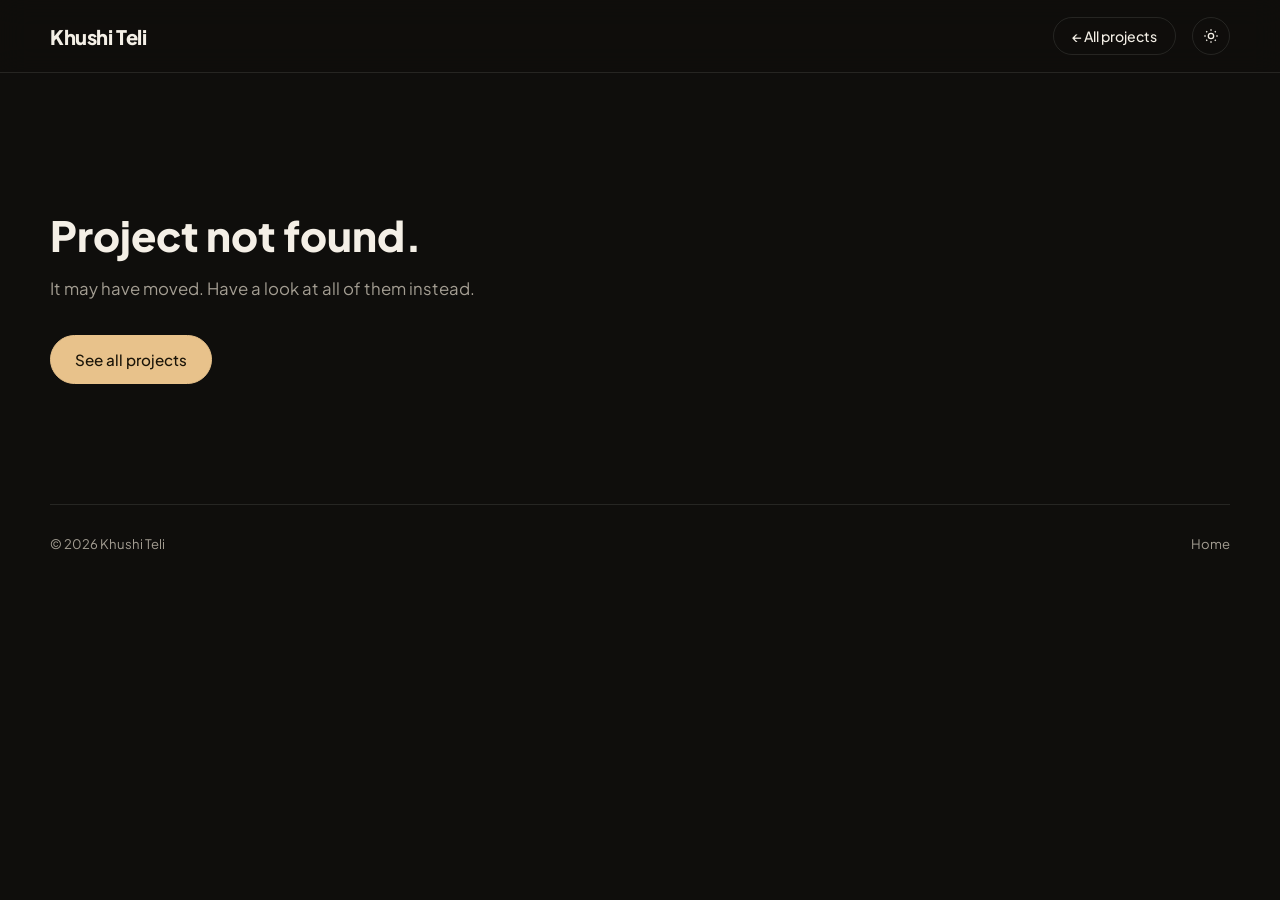
<file: project.html>
<!DOCTYPE html>
<html lang="en">
<head>
  <meta charset="UTF-8" />
  <meta name="viewport" content="width=device-width, initial-scale=1.0" />
  <title>Project · Khushi Teli</title>
  <meta name="description" content="A project by Khushi Teli, data scientist." />
  <link rel="icon" href="data:image/svg+xml,<svg xmlns='http://www.w3.org/2000/svg' viewBox='0 0 100 100'><rect width='100' height='100' rx='50' fill='%2311100e'/><text x='50' y='66' font-size='50' text-anchor='middle' fill='%23e8c28b' font-family='Arial,sans-serif' font-weight='700'>K</text></svg>" />
  <link rel="preconnect" href="https://fonts.googleapis.com" />
  <link rel="preconnect" href="https://fonts.gstatic.com" crossorigin />
  <link href="https://fonts.googleapis.com/css2?family=Plus+Jakarta+Sans:ital,wght@0,400;0,500;0,600;0,700;0,800;1,500&display=swap" rel="stylesheet" />
  <link rel="stylesheet" href="styles.css" />
  <script>
    document.documentElement.classList.add("js");
    try {
      const t = localStorage.getItem("theme");
      if (t) document.documentElement.dataset.theme = t;
    } catch (e) {}
  </script>
</head>
<body>
  <!-- This one page shows every project. The content comes from projects.js,
       picked by the ?p=<slug> part of the URL. -->
  <header class="nav scrolled">
    <div class="wrap nav-inner">
      <a href="index.html" class="logo">Khushi Teli</a>
      <a href="index.html#work" class="btn back">← All projects</a>
      <button class="theme-btn" aria-label="Toggle light/dark mode" title="Toggle light/dark mode">
        <svg class="i-sun" viewBox="0 0 24 24" width="16" height="16" fill="none" stroke="currentColor" stroke-width="2"><circle cx="12" cy="12" r="4"/><path d="M12 2v2M12 20v2M4.9 4.9l1.4 1.4M17.7 17.7l1.4 1.4M2 12h2M20 12h2M4.9 19.1l1.4-1.4M17.7 6.3l1.4-1.4"/></svg>
        <svg class="i-moon" viewBox="0 0 24 24" width="16" height="16" fill="none" stroke="currentColor" stroke-width="2"><path d="M21 12.8A9 9 0 1 1 11.2 3a7 7 0 0 0 9.8 9.8z"/></svg>
      </button>
    </div>
  </header>

  <main id="project" class="wrap detail">
    <noscript><p class="sub">Turn on JavaScript to read this project.</p></noscript>
  </main>

  <footer class="wrap foot">
    <span>© <span id="year"></span> Khushi Teli</span>
    <a href="index.html">Home</a>
  </footer>

  <script src="projects.js"></script>
  <script src="project-page.js"></script>
</body>
</html>
</file>
<file: styles.css>
/* ================= Theme tokens ================= */
:root {
  --bg: #0f0e0c;
  --bg-2: #171512;
  --card: #1b1916;
  --ink: #f4efe6;
  --muted: #a39d92;
  --line: rgba(244, 239, 230, 0.1);
  --accent: #e8c28b;           /* champagne */
  --accent-ink: #1a1408;
  --glow: rgba(232, 194, 139, 0.18);
  --radius: 22px;
  --serif: "Plus Jakarta Sans", system-ui, -apple-system, sans-serif;  /* headings */
  --sans: "Plus Jakarta Sans", system-ui, -apple-system, sans-serif;   /* body */
  --mono: "JetBrains Mono", ui-monospace, Menlo, monospace;
  color-scheme: dark;
}
:root[data-theme="light"] {
  --bg: #f6f2ea;
  --bg-2: #efe9de;
  --card: #fffdf9;
  --ink: #1b1915;
  --muted: #6d675d;
  --line: rgba(27, 25, 21, 0.1);
  --accent: #9a6b2f;
  --accent-ink: #fffdf9;
  --glow: rgba(154, 107, 47, 0.14);
  color-scheme: light;
}

/* ================= Base ================= */
*, *::before, *::after { box-sizing: border-box; }
html { scroll-behavior: smooth; scroll-padding-top: 80px; }
body {
  margin: 0; background: var(--bg); color: var(--ink);
  font: 16px/1.65 var(--sans); -webkit-font-smoothing: antialiased; overflow-x: hidden;
}
a { color: inherit; text-decoration: none; }
img { display: block; max-width: 100%; }
h1, h2, h3 { margin: 0; font-weight: 400; line-height: 1.08; }
h2 { font: 700 clamp(2.1rem, 4.6vw, 3.4rem)/1.1 var(--serif); letter-spacing: -0.03em; }
h2 em, h1 em { color: var(--accent); font-style: normal; }
h3 { font: 600 1.1rem/1.3 var(--sans); }
p { margin: 0.5rem 0; }
.mono { font-family: var(--sans); }
.muted { color: var(--muted); }
.wrap { width: min(1180px, 100% - 40px); margin-inline: auto; }
.pill { display: inline-flex; align-items: center; gap: 10px; margin: 0 0 22px; padding: 6px 14px; border-radius: 999px; border: 1px solid var(--line); font-size: 0.85rem; color: var(--muted); }
.sub { color: var(--muted); font-size: 1.05rem; margin-top: 14px; }

.skip { position: absolute; left: -999px; }
.skip:focus { left: 16px; top: 16px; z-index: 200; background: var(--accent); color: var(--accent-ink); padding: 8px 14px; border-radius: 999px; }
:focus-visible { outline: 2px solid var(--accent); outline-offset: 3px; }

/* Scroll progress bar */
.progress { position: fixed; top: 0; left: 0; height: 2px; width: 100%; background: var(--accent); transform-origin: 0 50%; transform: scaleX(0); z-index: 100; }

/* ================= Nav ================= */
.nav { position: sticky; top: 0; z-index: 50; transition: background 0.3s, border-color 0.3s; border-bottom: 1px solid transparent; }
.nav.scrolled { background: color-mix(in srgb, var(--bg) 80%, transparent); backdrop-filter: blur(14px); border-bottom-color: var(--line); }
.nav-inner { display: flex; align-items: center; gap: 16px; height: 72px; }
.logo { font: 800 1.25rem var(--serif); letter-spacing: -0.02em; margin-right: auto; }
.nav-links { display: flex; align-items: center; gap: 4px; list-style: none; margin: 0; padding: 0; }
.nav-links a { font-size: 0.9rem; color: var(--muted); padding: 8px 14px; border-radius: 999px; transition: color 0.2s, background 0.2s; }
.nav-links a:hover, .nav-links a.active { color: var(--ink); }
.nav-links a.nav-cta { color: var(--accent-ink); background: var(--accent); margin-left: 6px; }
.theme-btn, .menu-btn { height: 38px; border-radius: 999px; border: 1px solid var(--line); background: transparent; color: var(--ink); cursor: pointer; font: 500 0.85rem var(--sans); display: inline-flex; align-items: center; justify-content: center; }
.theme-btn { width: 38px; }
.i-moon { display: none; }
:root[data-theme="light"] .i-sun { display: none; }
:root[data-theme="light"] .i-moon { display: block; }
.menu-btn { display: none; padding: 0 16px; }

/* ================= Buttons ================= */
.cta { display: flex; flex-wrap: wrap; gap: 12px; margin-top: 32px; }
.btn { display: inline-flex; align-items: center; gap: 8px; padding: 14px 24px; border-radius: 999px; font: 500 0.95rem var(--sans); border: 1px solid var(--line); background: transparent; color: var(--ink); cursor: pointer; transition: transform 0.2s, border-color 0.2s, background 0.2s; }
.btn:hover { transform: translateY(-2px); border-color: var(--accent); }
.btn.primary { background: var(--accent); color: var(--accent-ink); border-color: var(--accent); }
.copy.copied { background: #7bc59a; border-color: #7bc59a; }

/* ================= Image loading + placeholders ================= */
figure { margin: 0; }
[data-src] { opacity: 0; transition: opacity 0.6s ease, transform 0.8s cubic-bezier(.2,.7,.2,1); }
.loaded > [data-src], [data-src].is-loaded { opacity: 1; }
.ph { position: absolute; inset: 0; display: grid; place-items: center; text-align: center; color: var(--muted); font: 0.75rem var(--mono); padding: 12px; }
.loaded > .ph { display: none; }
.live .ph span { display: none; }
/* Abstract art used as cover when no photo exists */
.art { background: var(--bg-2); overflow: hidden; }
.art::before { content: ""; position: absolute; inset: -20%; filter: blur(30px); opacity: 0.85; }
.art span { position: relative; color: var(--ink); opacity: 0.7; letter-spacing: 0.06em; }
.a1::before { background: radial-gradient(circle at 25% 30%, #e8c28b 0, transparent 40%), radial-gradient(circle at 75% 70%, #8a5a44 0, transparent 45%); }
.a2::before { background: radial-gradient(circle at 70% 25%, #6f7fd8 0, transparent 40%), radial-gradient(circle at 30% 75%, #e8c28b 0, transparent 40%); }
.a3::before { background: radial-gradient(circle at 20% 70%, #4f9d83 0, transparent 40%), radial-gradient(circle at 80% 30%, #e8c28b 0, transparent 35%); }
.a4::before { background: radial-gradient(circle at 50% 30%, #d0705a 0, transparent 40%), radial-gradient(circle at 20% 80%, #e8c28b 0, transparent 35%); }
.a5::before { background: radial-gradient(circle at 70% 70%, #5a8fd0 0, transparent 40%), radial-gradient(circle at 25% 25%, #4f9d83 0, transparent 35%); }
.a6::before { background: radial-gradient(circle at 30% 30%, #a06fd8 0, transparent 40%), radial-gradient(circle at 75% 75%, #e8c28b 0, transparent 35%); }

/* ================= Hero ================= */
.hero { position: relative; overflow: hidden; display: flex; align-items: center; min-height: calc(100vh - 72px - 112px); padding: 48px 0 56px; isolation: isolate; }
.hero-bg { position: absolute; inset: 0; z-index: -1; background: linear-gradient(180deg, transparent 60%, var(--bg)), radial-gradient(var(--line) 1px, transparent 1px) 0 0 / 28px 28px; }
.blob { position: absolute; border-radius: 50%; filter: blur(90px); opacity: 0.5; animation: drift 18s ease-in-out infinite alternate; }
.b1 { width: 46vw; height: 46vw; top: -18%; right: -8%; background: #e8c28b; opacity: 0.12; }
.b2 { width: 38vw; height: 38vw; bottom: -20%; left: -10%; background: #6f5bd8; opacity: 0.12; animation-delay: -6s; }
.b3 { width: 28vw; height: 28vw; top: 30%; left: 40%; background: #2f8f7a; opacity: 0.08; animation-delay: -12s; }
@keyframes drift { 50% { transform: translate(6%, 8%) scale(1.08); } 100% { transform: translate(-6%, -4%) scale(0.95); } }
.dot { width: 8px; height: 8px; border-radius: 50%; background: #7bc59a; box-shadow: 0 0 0 0 rgba(123, 197, 154, 0.6); animation: ping 2.2s infinite; }
@keyframes ping { 70% { box-shadow: 0 0 0 10px rgba(123, 197, 154, 0); } 100% { box-shadow: 0 0 0 0 rgba(123, 197, 154, 0); } }
.hero h1 { font: 800 clamp(2.6rem, 6vw, 4.8rem)/1.02 var(--serif); letter-spacing: -0.04em; }
.hero-hi { margin: 0 0 10px; font-weight: 700; font-size: clamp(1.05rem, 2vw, 1.35rem); color: var(--ink); }
.hero-role { margin: 24px 0 0; font-weight: 700; font-size: clamp(1rem, 2vw, 1.3rem); color: var(--ink); }
.hero .lede { margin-top: 10px; max-width: 62ch; }
.hero-copy { display: flex; flex-direction: column; align-items: center; text-align: center; }
.hero-copy .lede { margin-inline: auto; }
.hero-copy .cta, .hero-facts { justify-content: center; }
.hero-facts { width: 100%; }
.hero-facts li { align-items: center; }
.hero h1 em { font-style: normal; color: var(--accent); }
.lede { font-size: 1.12rem; color: var(--muted); max-width: 58ch; margin-top: 28px; }
.hero .lede { font-size: 1.18rem; max-width: 68ch; line-height: 1.7; }
.lede b { color: var(--ink); font-weight: 700; }
.hero-facts { list-style: none; display: flex; flex-wrap: wrap; gap: 12px 40px; margin: 56px 0 0; padding: 24px 0 0; border-top: 1px solid var(--line); }
.hero-facts li { display: flex; flex-direction: column; font-weight: 600; }
.hero-facts span { font-size: 0.75rem; font-weight: 600; color: var(--accent); letter-spacing: 0.04em; }

/* ================= Marquee ================= */
.marquee { border-block: 1px solid var(--line); padding: 26px 0; overflow: hidden; -webkit-mask-image: linear-gradient(90deg, transparent, #000 10%, #000 90%, transparent); mask-image: linear-gradient(90deg, transparent, #000 10%, #000 90%, transparent); }
.marquee-track { display: flex; width: max-content; animation: scroll 40s linear infinite; }
.marquee:hover .marquee-track { animation-play-state: paused; }
.marquee-list { display: flex; align-items: center; gap: 56px; list-style: none; margin: 0; padding: 0 28px; }
.marquee-list li { display: flex; align-items: center; gap: 12px; white-space: nowrap; font: 600 1.3rem var(--serif); color: var(--muted); letter-spacing: -0.01em; }
.marquee-list img { width: 36px; height: 36px; object-fit: cover; border-radius: 9px; }
.marquee-list img:not(.is-loaded) { display: none; }
.mono-logo { display: inline-grid; place-items: center; min-width: 36px; height: 36px; padding: 0 6px; border-radius: 8px; border: 1px solid var(--line); font: 700 0.75rem var(--sans); color: var(--accent); }
@keyframes scroll { to { transform: translateX(-50%); } }

/* ================= Numbers ================= */
.numbers { display: grid; grid-template-columns: repeat(4, 1fr); gap: 32px; padding: 96px 0 40px; }
.num b { display: block; font: 800 clamp(2.6rem, 5vw, 3.8rem)/1 var(--serif); color: var(--accent); letter-spacing: -0.04em; }
.num span { display: block; margin-top: 12px; color: var(--muted); font-size: 0.92rem; max-width: 26ch; }

/* ================= Sections ================= */
.section { padding: 110px 0; }
.sec-head { margin-bottom: 56px; max-width: 760px; }
.sec-head .muted { margin-top: 16px; font-size: 1.05rem; }

/* ================= Projects ================= */
.tabs { display: flex; flex-wrap: wrap; gap: 10px; margin: -16px 0 28px; }
.tab { padding: 10px 18px; border-radius: 999px; border: 1px solid var(--line); background: transparent; color: var(--muted); font: 600 0.9rem var(--sans); cursor: pointer; transition: all 0.2s; }
.tab:hover { color: var(--ink); border-color: var(--accent); }
.tab[aria-selected="true"] { background: var(--ink); color: var(--bg); border-color: var(--ink); }
.tab .n { opacity: 0.55; margin-left: 6px; font-weight: 500; }

.pcard { flex: 0 0 calc((100% - 48px) / 3); scroll-snap-align: start; display: flex; flex-direction: column; border-radius: var(--radius); background: var(--card); border: 1px solid var(--line); overflow: hidden; transition: border-color 0.3s, transform 0.3s; animation: pop 0.45s ease both; }
.pcard:hover { border-color: color-mix(in srgb, var(--accent) 50%, transparent); transform: translateY(-4px); }
@keyframes pop { from { opacity: 0; transform: translateY(12px); } }
.cover { position: relative; overflow: hidden; background: var(--bg-2); }
.cover img { width: 100%; height: 100%; object-fit: cover; }
.pcard .cover { aspect-ratio: 4 / 3; }
.pcard:hover .cover img { transform: scale(1.05); }
.pcard .chip { position: absolute; top: 14px; left: 14px; z-index: 1; padding: 5px 12px; border-radius: 999px; font-size: 0.75rem; font-weight: 600; color: #fff; background: rgba(0, 0, 0, 0.45); backdrop-filter: blur(8px); }
.p-body { padding: 22px 24px 24px; display: flex; flex-direction: column; flex: 1; }
.p-meta { font-size: 0.8rem; color: var(--accent); font-weight: 600; margin: 0 0 8px; }
.pcard h3 { font: 700 1.25rem/1.25 var(--serif); letter-spacing: -0.02em; }
.pcard p { color: var(--muted); font-size: 0.93rem; }
.arrow { margin-top: auto; padding-top: 14px; color: var(--ink); font-weight: 600; font-size: 0.9rem; }
.pcard:hover .arrow { color: var(--accent); }

/* ================= Experience carousel ================= */
.xp-head, .proj-head { display: flex; align-items: flex-end; justify-content: space-between; gap: 24px; max-width: none; }
.xp-nav { display: flex; gap: 10px; flex: none; }
.xp-btn { width: 52px; height: 52px; border-radius: 50%; border: 1px solid var(--line); background: transparent; color: var(--ink); font-size: 1.2rem; cursor: pointer; transition: background 0.2s, border-color 0.2s, opacity 0.2s; }
.xp-btn:hover:not(:disabled) { background: var(--accent); border-color: var(--accent); color: var(--accent-ink); }
.xp-btn:disabled { opacity: 0.3; cursor: default; }

.carousel { display: flex; gap: 24px; overflow-x: auto; scroll-snap-type: x mandatory; scroll-behavior: smooth; padding: 6px 0 24px; scrollbar-width: none; cursor: grab; }
.carousel::-webkit-scrollbar { display: none; }
.carousel.dragging { cursor: grabbing; scroll-snap-type: none; scroll-behavior: auto; user-select: none; }
.carousel:focus-visible { outline-offset: 6px; border-radius: var(--radius); }

.role { flex: 0 0 calc((100% - 48px) / 3); scroll-snap-align: start; display: flex; flex-direction: column; gap: 18px; padding: 30px; border-radius: var(--radius); background: var(--card); border: 1px solid var(--line); transition: border-color 0.3s, transform 0.3s; min-height: 360px; }
.role:hover { border-color: color-mix(in srgb, var(--accent) 50%, transparent); transform: translateY(-4px); }
.r-logo { position: relative; width: 64px; height: 64px; border-radius: 16px; overflow: hidden; display: grid; place-items: center; background: var(--bg-2); border: 1px solid var(--line); order: 0; }
.r-logo img { position: absolute; inset: 0; width: 100%; height: 100%; object-fit: cover; }
.r-logo.loaded .mono-logo { display: none; }
.r-logo .mono-logo { border: 0; }
.r-date { order: 1; margin: 0; font-size: 0.85rem; font-weight: 600; color: var(--accent); }
.r-main { order: 2; }
.role h3 { font: 700 1.3rem/1.25 var(--serif); letter-spacing: -0.02em; }
.r-org { color: var(--muted); font-size: 0.92rem; margin: 6px 0 12px; }
.r-main > p:last-child { color: var(--muted); font-size: 0.95rem; }

.dots { display: flex; justify-content: center; gap: 8px; margin-top: 8px; }
.dots button { width: 8px; height: 8px; padding: 0; border: 0; border-radius: 999px; background: var(--line); cursor: pointer; transition: width 0.3s, background 0.3s; }
.dots button.on { width: 28px; background: var(--accent); }

/* ================= Talks & wins ================= */
.stage-grid { display: flex; flex-wrap: wrap; justify-content: center; gap: 28px; }
.stage-grid .spot { flex: 0 1 calc((100% - 56px) / 3); }
.spot h3 a:hover { color: var(--accent); }
.spot-link { display: inline-block; margin-top: 14px; font-weight: 600; font-size: 0.92rem; color: var(--accent); }
.spot-link:hover { text-decoration: underline; }
.spot { position: relative; border-radius: var(--radius); overflow: hidden; background: var(--card); border: 1px solid var(--line); display: flex; flex-direction: column; }
.spot .cover { aspect-ratio: 16 / 10; }
.spot .cover img { cursor: zoom-in; }
.spot:hover .cover img { transform: scale(1.04); }
.spot-body { padding: 24px 28px 28px; }
.tag { font-size: 0.82rem; font-weight: 600; color: var(--accent); margin: 0 0 8px; }
.spot h3 { font: 700 1.4rem/1.2 var(--serif); letter-spacing: -0.02em; }
.spot-body > p:not(.tag) { color: var(--muted); }

/* Lightbox */
.lightbox { position: fixed; inset: 0; z-index: 300; background: rgba(8, 7, 6, 0.92); display: grid; place-items: center; align-content: center; gap: 12px; padding: 24px; }
.lightbox[hidden] { display: none; }
.lightbox img { max-width: min(1100px, 100%); max-height: 80vh; border-radius: 14px; }
.lb-cap { color: #d8d2c6; font-size: 0.9rem; text-align: center; margin: 0; }
.lb-close { position: absolute; top: 18px; right: 18px; background: transparent; color: #f4efe6; border: 1px solid rgba(255, 255, 255, 0.25); border-radius: 999px; padding: 8px 16px; cursor: pointer; font: 500 0.85rem var(--sans); }

/* ================= Education & certifications ================= */
.creds { display: grid; grid-template-columns: 1fr 1fr; gap: 32px; padding: 32px; border-radius: var(--radius); background: var(--card); border: 1px solid var(--line); }
.edu { display: flex; align-items: center; gap: 14px; margin-bottom: 12px; }
.edu-logo { flex: none; width: 40px; height: 40px; border-radius: 10px; overflow: hidden; border: 1px solid var(--line); }
.edu-logo img { width: 100%; height: 100%; object-fit: cover; display: block; }
.tools { grid-column: 1 / -1; border-top: 1px solid var(--line); padding-top: 24px; }
.tools ul { list-style: none; display: flex; flex-wrap: wrap; gap: 8px; margin: 0; padding: 0; }
.tools li { padding: 6px 12px; border-radius: 999px; border: 1px solid var(--line); font-size: 0.88rem; color: var(--ink); }
.skills { display: grid; grid-template-columns: repeat(auto-fit, minmax(260px, 1fr)); gap: 22px 32px; margin-top: 6px; }
.skills h4 { font-size: 0.8rem; font-weight: 600; letter-spacing: .04em; text-transform: uppercase; color: var(--muted); margin: 0 0 10px; }
.creds h3 { font: 700 1.1rem var(--serif); margin-bottom: 10px; }

/* ================= Contact ================= */
.contact { padding: 120px 0 140px; border-top: 1px solid var(--line); }
.contact-card { position: relative; overflow: hidden; display: grid; grid-template-columns: 1.05fr 1fr; gap: 56px; align-items: center; padding: 64px; border-radius: 32px; border: 1px solid var(--line); background: radial-gradient(circle at 0% 0%, rgba(232, 194, 139, 0.07), transparent 45%), var(--card); }
.contact-card h2 { font-size: clamp(3rem, 7vw, 5.6rem); line-height: 1; }
.contact-card .lede { margin-top: 20px; }
.contact-links { display: flex; flex-direction: column; }
.c-row { display: grid; grid-template-columns: 80px 1fr auto; align-items: center; gap: 16px; width: 100%; padding: 22px 4px; border: 0; border-bottom: 1px solid var(--line); background: none; color: var(--ink); font: 600 1.1rem var(--sans); text-align: left; cursor: pointer; transition: color 0.2s, padding 0.2s; }
.c-row:first-child { border-top: 1px solid var(--line); }
.c-k { font-size: 0.8rem; font-weight: 600; color: var(--muted); }
.c-v { overflow-wrap: anywhere; }
.c-go { font-size: 0.85rem; color: var(--accent); transition: transform 0.2s; }
.c-row:hover { color: var(--accent); padding-left: 12px; }
.c-row:hover .c-go { transform: translate(3px, -3px); }
.c-row.copied .c-v { color: #7bc59a; }
.cert { display: inline-flex; gap: 6px; border-bottom: 1px solid transparent; transition: color 0.2s, border-color 0.2s; }
.cert span { color: var(--accent); }
.cert:hover { color: var(--accent); border-bottom-color: currentColor; }

.foot { display: flex; justify-content: space-between; flex-wrap: wrap; gap: 12px; padding: 28px 0 40px; border-top: 1px solid var(--line); color: var(--muted); font-size: 0.82rem; }
.foot a:hover { color: var(--accent); }

/* ================= Project detail page ================= */
.back { padding: 9px 18px; font-size: 0.88rem; }
.detail { padding: 56px 0 40px; }
.d-hero { display: grid; grid-template-columns: 1fr 1fr; gap: 56px; align-items: center; padding-bottom: 72px; }
.d-hero h1 { font: 800 clamp(2.2rem, 4.6vw, 3.6rem)/1.08 var(--serif); letter-spacing: -0.04em; margin-top: 18px; }
.chip-link { display: inline-block; padding: 6px 14px; border-radius: 999px; background: var(--glow); color: var(--accent); font-size: 0.85rem; font-weight: 600; }
.d-meta { color: var(--muted); font-size: 0.9rem; margin-top: 16px; }
.d-cover { aspect-ratio: 4 / 3; border-radius: var(--radius); border: 1px solid var(--line); box-shadow: 0 40px 80px -30px var(--glow); }
.d-grid { display: grid; grid-template-columns: 1fr 1fr; gap: 20px; }
.d-block { padding: 32px; border-radius: var(--radius); background: var(--card); border: 1px solid var(--line); }
.d-block h2 { font-size: 1.3rem; letter-spacing: -0.02em; margin-bottom: 14px; }
.d-context, .d-block:last-child { grid-column: 1 / -1; }
.d-context p { font-size: 1.12rem; color: var(--muted); max-width: 75ch; margin: 0; }
.d-list { margin: 0; padding: 0; list-style: none; }
.d-list li { position: relative; padding: 8px 0 8px 26px; color: var(--muted); border-bottom: 1px solid var(--line); }
.d-list li:last-child { border-bottom: 0; }
.d-list li::before { content: "→"; position: absolute; left: 0; color: var(--accent); }
.d-results li { color: var(--ink); font-weight: 600; }
.d-stack { display: flex; flex-wrap: wrap; gap: 8px; }
.d-stack span { padding: 7px 14px; border-radius: 999px; border: 1px solid var(--line); font-size: 0.88rem; }
.d-nav { display: grid; grid-template-columns: 1fr 1fr; gap: 20px; margin-top: 56px; }
.d-nav a { display: flex; flex-direction: column; gap: 6px; padding: 24px 28px; border-radius: var(--radius); border: 1px solid var(--line); font-weight: 700; transition: border-color 0.2s; }
.d-nav a:hover { border-color: var(--accent); }
.d-nav a span { font-size: 0.85rem; font-weight: 500; color: var(--muted); }
.d-nav a.r { text-align: right; }
.detail-empty { padding: 80px 0; }
.detail-empty h1 { font: 800 2.6rem var(--serif); }
@media (max-width: 860px) {
  .d-hero, .d-grid, .d-nav { grid-template-columns: 1fr; }
  .d-hero { gap: 32px; padding-bottom: 48px; }
  .d-cover { order: -1; }
  .d-block { padding: 24px; }
  .back { padding: 8px 14px; font-size: 0.8rem; }
}

/* ================= Reveal on scroll ================= */
.js .reveal { opacity: 0; transform: translateY(28px); transition: opacity 0.9s cubic-bezier(.2,.7,.2,1), transform 0.9s cubic-bezier(.2,.7,.2,1); }
.js .reveal.in { opacity: 1; transform: none; }

@media (prefers-reduced-motion: reduce) {
  *, *::before, *::after { animation: none !important; transition: none !important; }
  .js .reveal { opacity: 1; transform: none; }
  html { scroll-behavior: auto; }
}

/* ================= Responsive ================= */
@media (max-width: 1000px) {
  .stage-grid .spot { flex-basis: calc((100% - 28px) / 2); }
  .role, .pcard { flex-basis: calc((100% - 24px) / 2); }
  .numbers { grid-template-columns: repeat(2, 1fr); }
}
@media (max-width: 860px) {
  .menu-btn { display: inline-flex; }
  .nav-links { display: none; position: absolute; top: 72px; left: 0; right: 0; flex-direction: column; align-items: stretch; padding: 12px 20px 20px; background: var(--bg); border-bottom: 1px solid var(--line); }
  .nav-links.open { display: flex; }
  .nav-links a { display: block; padding: 12px 14px; }
  .nav-links a.nav-cta { margin: 6px 0 0; text-align: center; }
  .hero { min-height: 0; padding: 56px 0 72px; }
  .blob { filter: blur(60px); }
  .b1 { width: 80vw; height: 80vw; } .b2 { width: 70vw; height: 70vw; }
  .stage-grid .spot { flex-basis: 100%; }
  .creds { grid-template-columns: 1fr; }
  .contact-card { grid-template-columns: 1fr; gap: 32px; padding: 40px 28px; }
  .contact { padding: 80px 0; }
  .section { padding: 80px 0; }
}
@media (max-width: 560px) {
  .wrap { width: calc(100% - 32px); }
  .role { flex-basis: 86%; padding: 24px; min-height: 0; }
  .pcard { flex-basis: 86%; }
  .xp-head, .proj-head { align-items: flex-start; flex-direction: column; }
  .tabs { flex-wrap: nowrap; overflow-x: auto; margin-right: -16px; padding-right: 16px; scrollbar-width: none; }
  .tab { white-space: nowrap; }
  .xp-btn { width: 44px; height: 44px; }
  .contact-card { padding: 32px 20px; border-radius: 24px; }
  .c-row { grid-template-columns: 1fr auto; gap: 2px 12px; font-size: 1rem; padding: 16px 4px; }
  .c-k { grid-column: 1 / -1; }
  .c-v { white-space: normal; overflow-wrap: anywhere; }
  .numbers { gap: 24px; padding-top: 64px; }
  .marquee-list li { font-size: 1.2rem; }
  .marquee-list { gap: 36px; }
}
.d-video { grid-column: 1 / -1; }
.d-video video { display: block; width: 100%; border-radius: 14px; border: 1px solid var(--line); background: #000; }
#dashboards { scroll-margin-top: 90px; }
.dash-frame { position: relative; overflow: hidden; border-radius: 14px; border: 1px solid var(--line); background: #fff; }
.dash-frame iframe { display: block; border: 0; }
.app-frame { overflow: hidden; border-radius: 14px; border: 1px solid var(--line); background: #fff; }
.app-frame iframe { display: block; width: 100%; height: 760px; border: 0; }
@media (max-width: 700px) { .app-frame iframe { height: 620px; } }
.dash-tabs { display: flex; flex-wrap: wrap; gap: 8px; margin-bottom: 14px; }
.dash-tab { padding: 7px 14px; border-radius: 999px; border: 1px solid var(--line); background: transparent; color: var(--muted); font: 500 0.88rem var(--sans); cursor: pointer; }
.dash-tab[aria-selected="true"] { background: var(--ink); color: var(--bg); border-color: var(--ink); }
.d-cap a { color: var(--accent); }
.d-figure img { display: block; width: 100%; border-radius: 14px; border: 1px solid var(--line); }
.d-cap { margin-top: 10px; font-size: 0.88rem; color: var(--muted); }
.cover-vid { position: absolute; inset: 0; width: 100%; height: 100%; object-fit: cover; z-index: 1; }
.cover .chip { z-index: 2; }

/* Headline result on project cards */
.p-hook { margin: 10px 0 12px; color: var(--ink) !important; font-weight: 700; font-size: 0.98rem !important; padding-left: 12px; border-left: 3px solid var(--accent); }
</file>
